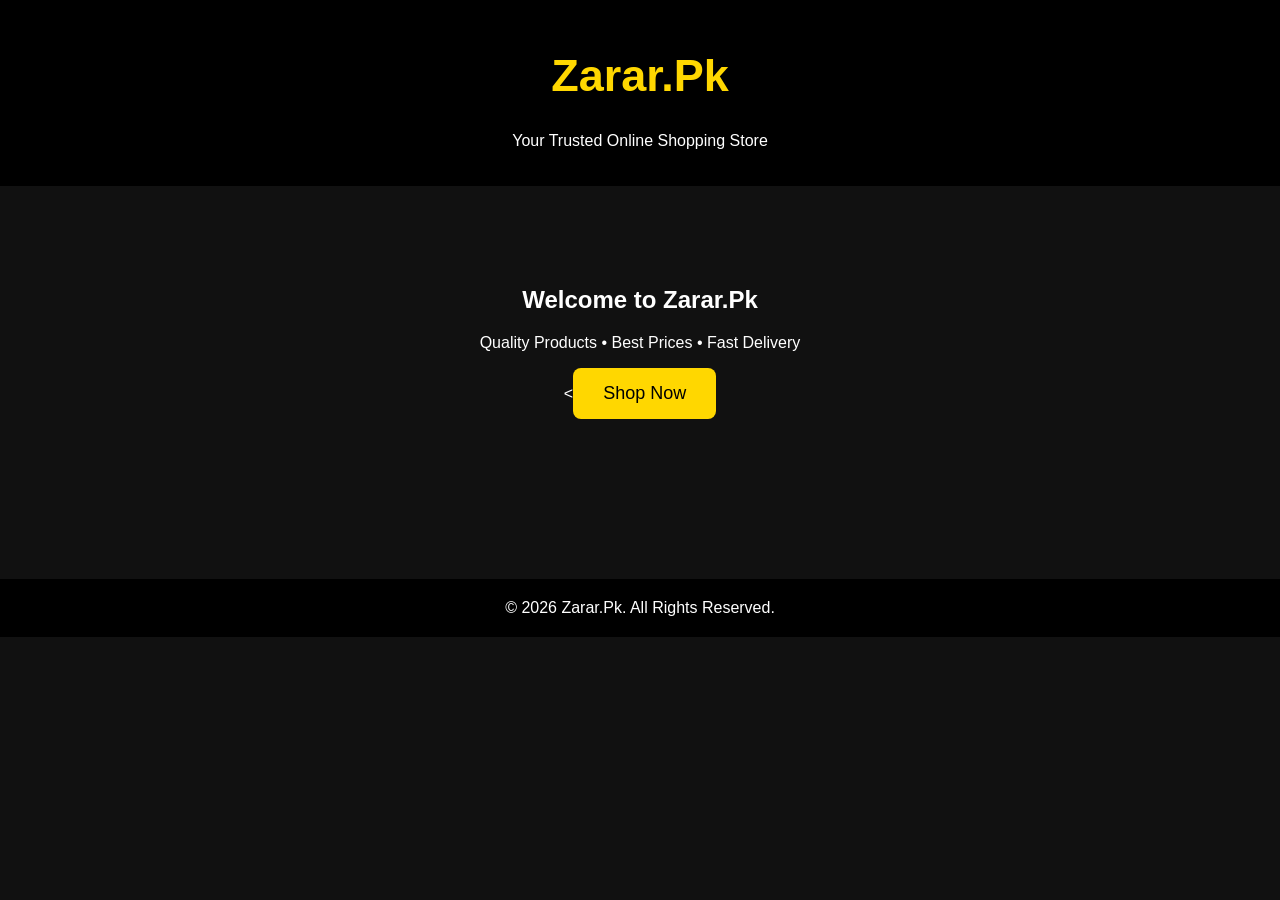
<file: index.html>
<!DOCTYPE html>
<html lang="en">
<head>
<meta charset="UTF-8">
<meta name="viewport" content="width=device-width, initial-scale=1.0">
<title>Zarar.Pk</title>
<style>
body{margin:0;font-family:Arial,sans-serif;background:#111;color:#fff;text-align:center}
header{background:#000;padding:20px}
h1{color:#FFD700;font-size:45px}
.hero{padding:80px 20px}
button{background:#FFD700;color:#000;padding:15px 30px;border:none;border-radius:8px;font-size:18px}
footer{margin-top:80px;padding:20px;background:#000}
</style>
</head>
<body>
<header>
<h1>Zarar.Pk</h1>
<p>Your Trusted Online Shopping Store</p>
</header>
<section class="hero">
<h2>Welcome to Zarar.Pk</h2>
<p>Quality Products • Best Prices • Fast Delivery</p>
<<button onclick="window.location.href='shop.html'">Shop Now</button>

</section>
<footer>© 2026 Zarar.Pk. All Rights Reserved.</footer>
</body>
</html>
</file>
